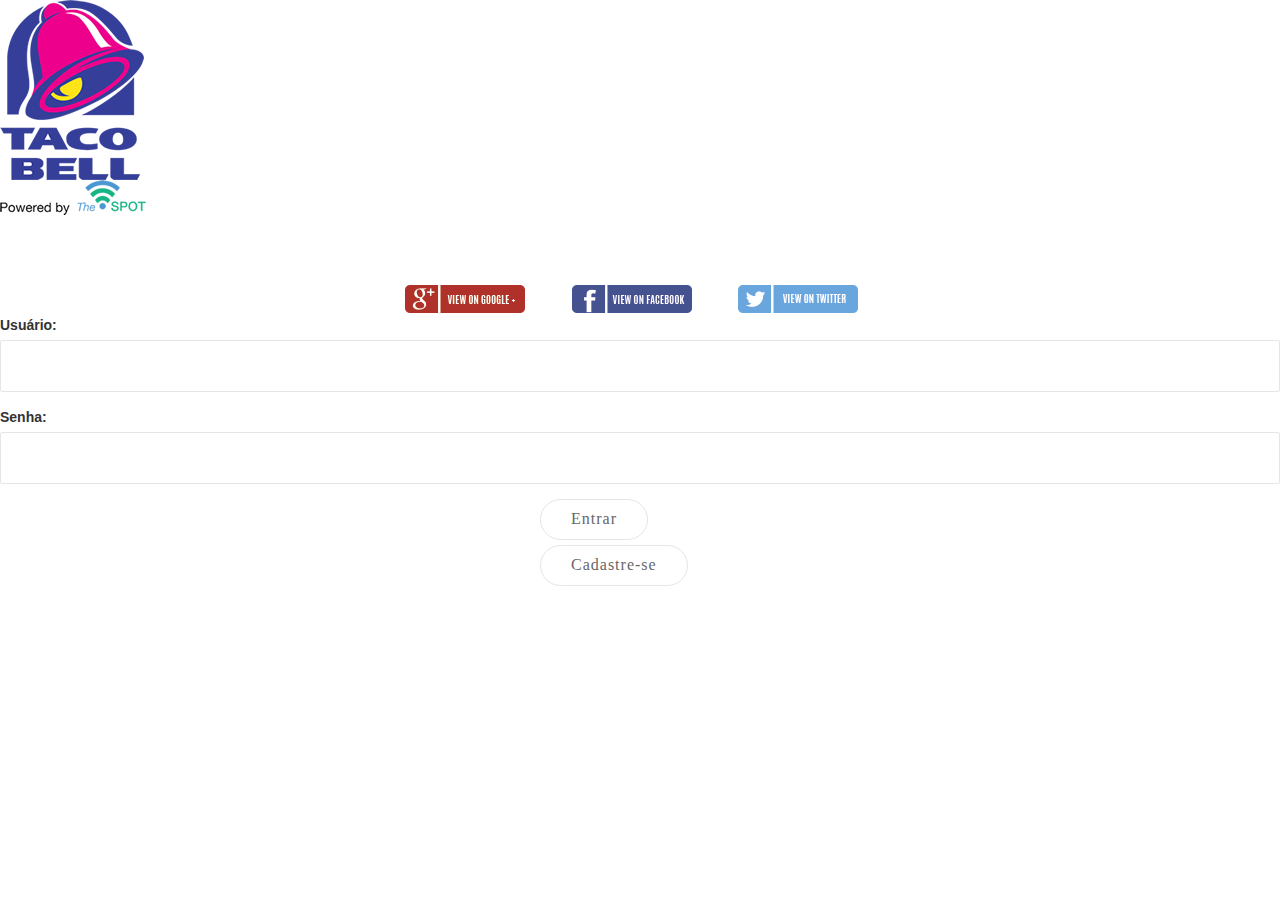
<file: acesso.html>
<!DOCTYPE html>

<html lang="pt-br">

<head>
    <meta charset="utf-8" />
    <title>The Spot</title>
    <meta name=viewport content="width=device-width, initial-scale=1">
    <link type="text/css" rel="stylesheet" href="assets/css/bootstrap.min.css" />
    <link href='https://fonts.googleapis.com/css?family=Open+Sans' rel='stylesheet' type='text/css'>
    <link type="text/css" rel="stylesheet" href="assets/css/style.css" />
</head>

<body>

    <div id="field">
        <div id="logo">
            <img class="img-responsive img-center" style="margin: 0 auto;" src="assets/img/taco-bell.fw.png" />
        </div>
        <img id="trade" src="assets/img/powered.fw.png" />
    </div>

    <div class="container" style="max-width:500px;">
        <div class="row" style="margin-top: 70px;">
            <div class="col-md-4"><img class="img-responsive center-block" src="assets/img/Google.png" /></div>
            <div class="col-md-4"><img class="img-responsive center-block" src="assets/img/facebook.png" /></div>
            <div class="col-md-4"><img class="img-responsive center-block" src="assets/img/twitter.png" /></div>
        </div>
    </div>
    <div class="linha"></div>

    <div id="field-auth">
        <form role="form">
            <div class="form-group .field-auth">
                <label for="usuario">Usuário:</label>
                <input type="text" class="form-control" id="usuario">
            </div>
            <div class="form-group field-auth">
                <label for="senha">Senha:</label>
                <input type="password" class="form-control" id="senha">
            </div>
            <div class="center-block" style="width:200px; margin:0 auto;">
                <button type="submit" class="btn btn-default">Entrar</button>
                <a href="cadastro.html" class="btn btn-default">Cadastre-se</a>
            </div>
        </form>
    </div>
    <script src="assets/js/jquery-1.12.1.min.js"></script>
    <script src="assets/js/bootstrap.min.js"></script>
</body>
</html>
</file>
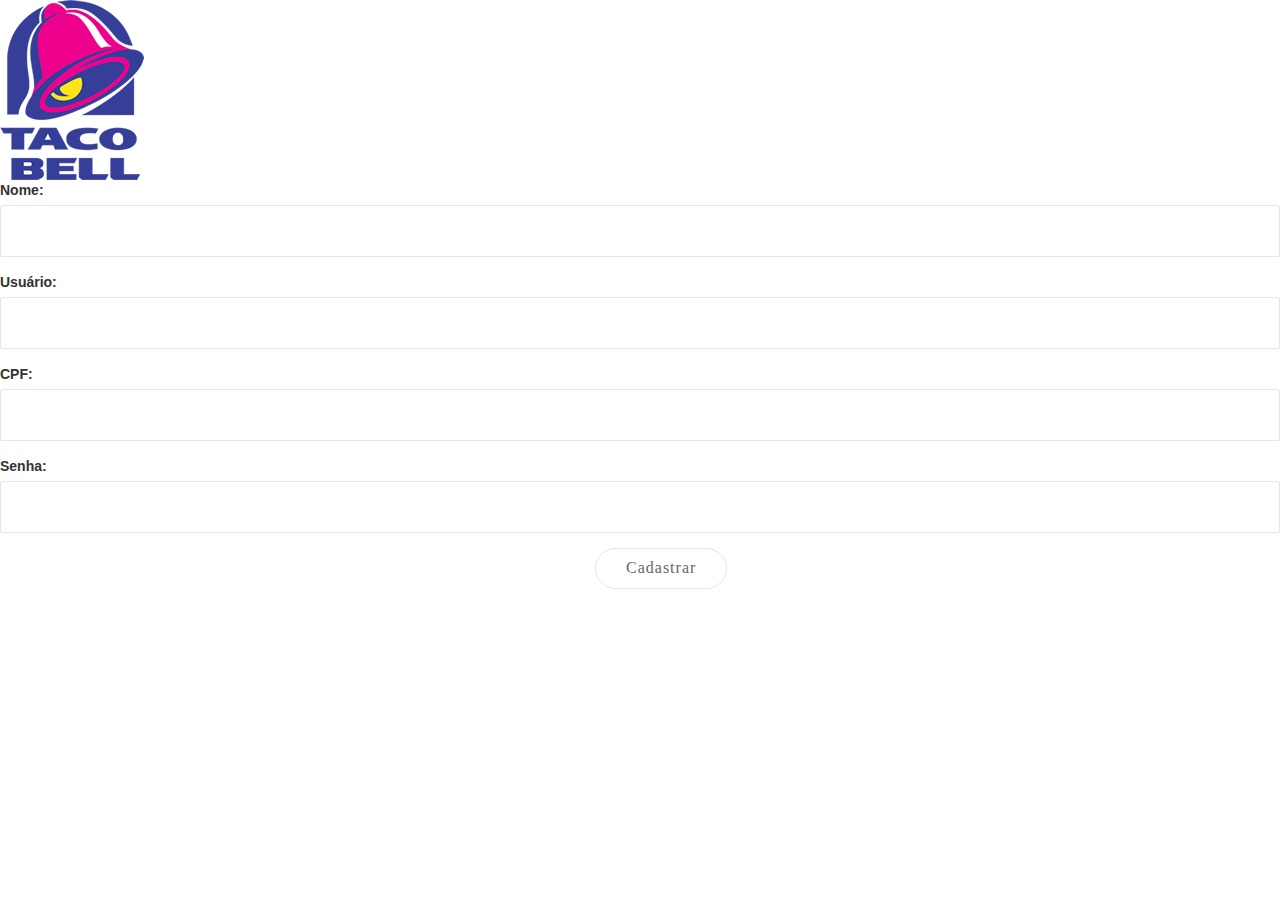
<file: cadastro.html>
<!DOCTYPE html>

<html lang="pt-br">
<head>
    <meta charset="utf-8" />
    <title>The Spot | Cadastro</title>
    <meta name=viewport content="width=device-width, initial-scale=1">
    <link type="text/css" rel="stylesheet" href="assets/css/bootstrap.min.css" />
    <link href='https://fonts.googleapis.com/css?family=Open+Sans' rel='stylesheet' type='text/css'>
    <link type="text/css" rel="stylesheet" href="assets/css/style.css" />
</head>
<body>
    <div id="field">
        <img alt="Taco Bell" class="img-responsive img-center" style="margin: 0 auto;" src="assets/img/taco-bell.fw.png" />
        <!--<img alt="The Spot" id="trade" src="assets/img/powered.fw.png" />-->
    </div>

    <div id="field-auth">
        <form role="form">
            <div class="form-group .field-auth">
                <label for="usuario">Nome:</label>
                <input type="text" class="form-control" id="usuario">
            </div>
            <div class="form-group field-auth">
                <label for="senha">Usuário:</label>
                <input type="password" class="form-control" id="senha">
            </div>
            <div class="form-group field-auth">
                <label for="senha">CPF:</label>
                <input type="password" class="form-control" id="senha">
            </div>
            <div class="form-group field-auth">
                <label for="senha">Senha:</label>
                <input type="password" class="form-control" id="senha">
            </div>
            <div class="center-block" style="width:90px; margin:0 auto;">
                <a href="cadastro.html" class="btn btn-default">Cadastrar</a>
            </div>
        </form>
    </div>
    <script src="assets/js/jquery-1.12.1.min.js"></script>
    <script src="assets/js/bootstrap.min.js"></script>
</body>
</html>
</file>
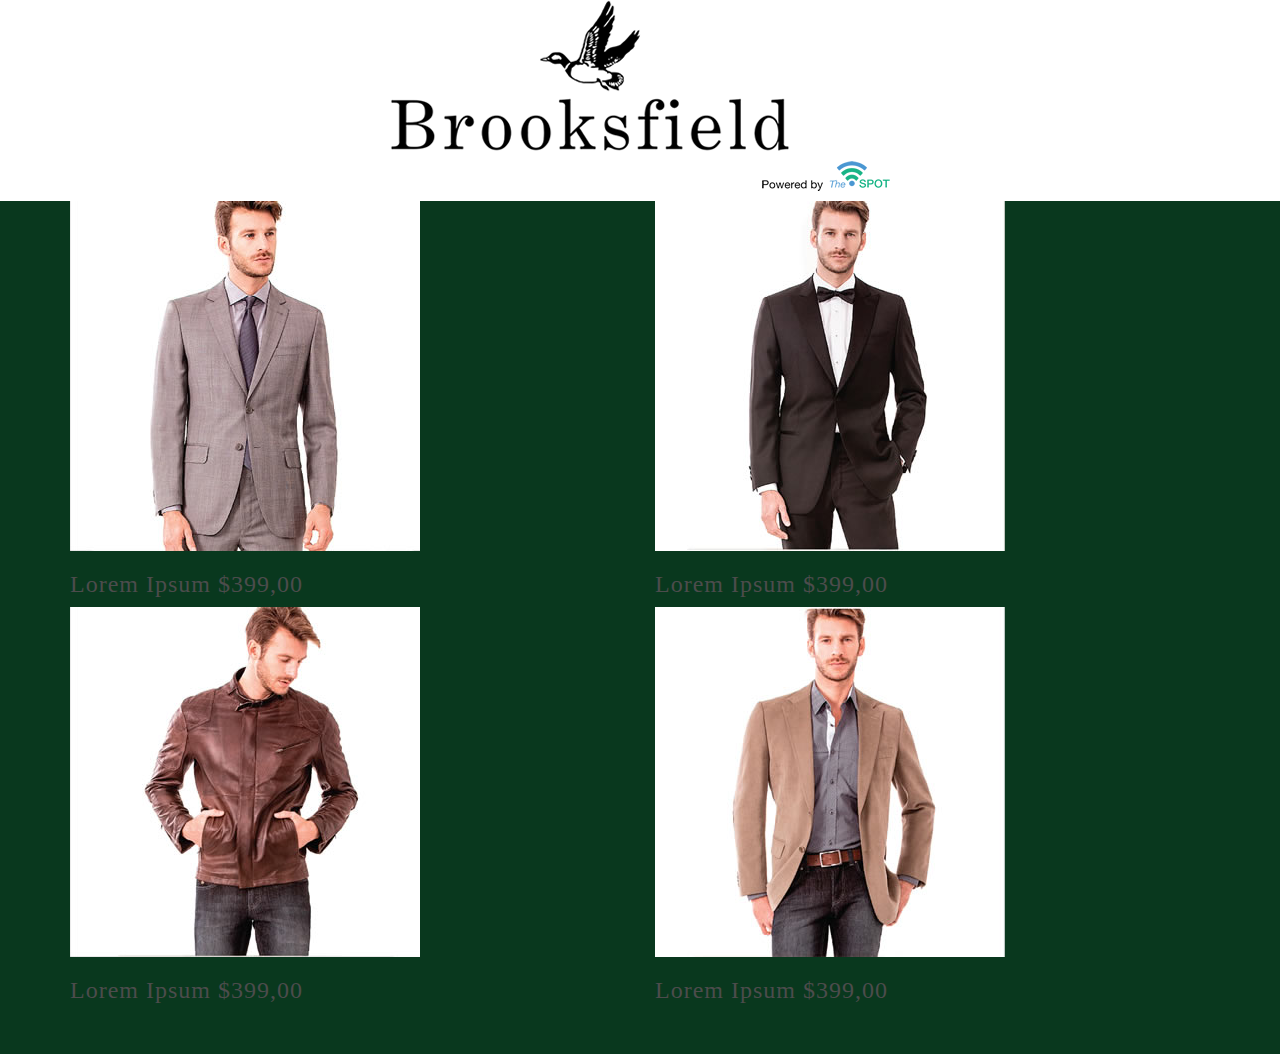
<file: inicial.html>
<!DOCTYPE html>

<html lang="pt-br">
    <head>
        <meta charset="utf-8" />
        <title>The Spot | Início</title>
        <meta name=viewport content="width=device-width, initial-scale=1">
        <link type="text/css" rel="stylesheet" href="assets/css/bootstrap.min.css" />
        <link href='https://fonts.googleapis.com/css?family=Open+Sans' rel='stylesheet' type='text/css'>
        <link type="text/css" rel="stylesheet" href="assets/css/style.css" />
    </head>
    <body>
        <header>
            <div style="max-width:500px; margin:0 auto;">
                <img alt="Brooksfield" class="img-responsive" style="margin: 0 auto;" src="assets/img/brooksfield.fw.png"/>
                <img alt="Powered" style="float:right; margin-top:10px;" src="assets/img/powered2.fw.png"/>
            </div>
        </header>

        <section style="background-color: #09381E; margin-top:50px; padding-bottom:40px;">
            <div class="container">
            <div class="row">
                <div class="col-sm-6 space"><img class="img-responsive" style="margin: 0 auto;" src="assets/img/brooks1.jpg"/><h3>Lorem Ipsum $399,00</h3></div>
                <div class="col-sm-6 space"><img class="img-responsive" style="margin: 0 auto;" src="assets/img/brooks2.jpg"/><h3>Lorem Ipsum $399,00</h3></div>
                <div class="col-sm-6 space"><img class="img-responsive" style="margin: 0 auto;" src="assets/img/brooks3.jpg"/><h3>Lorem Ipsum $399,00</h3></div>
                <div class="col-sm-6 space"><img class="img-responsive" style="margin: 0 auto;" src="assets/img/brooks4.jpg"/><h3>Lorem Ipsum $399,00</h3></div>
            </div>
        </div>
        </section>
    </body>
</html>
</file>
<file: assets/css/style.css>
/*
 * Sept - Free Bootstrap 3 Theme/Landing page
 * Author: CantoThemes
 * Author URL: https://www.cantothemes.com/
 * License: Attribution-NonCommercial CC BY-NC 
 * License URL: https://creativecommons.org/licenses/by-nc/4.0/
 * 
 * -------------------------------------------------------------------
 * This theme under "Attribution-NonCommercial CC BY-NC". You can't remove footer credit link.
 */
/*body {
    position: relative;
  font-family: "Open Sans";
  color: #808080;
  font-weight: 400;
  font-size: 14px;
  line-height: 26px;
  word-spacing: 2px;
  -webkit-font-smoothing: antialiased;
}*/
p {
  margin-bottom: 26px;
}
a {
  color: #4ecdc4;
  text-decoration: none !important;
  -webkit-transition: color 0.3s;
          transition: color 0.3s;
}
a:hover {
  color: #4c4c4c;
}
h1,
h2,
h3,
h4,
h5,
h6 {
  font-family: "Oswald";
  color: #4c4c4c;
  letter-spacing: 1px;
  font-weight: 400;
}
.form-control {
  border-radius: 2px !important;
  padding: 15px 20px !important;
  height: auto;
  border-color: #e5e5e5 !important;
  box-shadow: none !important;
}
.form-control:focus {
  border-color: #4ecdc4 !important;
}
.mb250 {
  margin-bottom: 250px !important;
}
.mb245 {
  margin-bottom: 245px !important;
}
.mb240 {
  margin-bottom: 240px !important;
}
.mb235 {
  margin-bottom: 235px !important;
}
.mb230 {
  margin-bottom: 230px !important;
}
.mb225 {
  margin-bottom: 225px !important;
}
.mb220 {
  margin-bottom: 220px !important;
}
.mb215 {
  margin-bottom: 215px !important;
}
.mb210 {
  margin-bottom: 210px !important;
}
.mb205 {
  margin-bottom: 205px !important;
}
.mb200 {
  margin-bottom: 200px !important;
}
.mb195 {
  margin-bottom: 195px !important;
}
.mb190 {
  margin-bottom: 190px !important;
}
.mb185 {
  margin-bottom: 185px !important;
}
.mb180 {
  margin-bottom: 180px !important;
}
.mb175 {
  margin-bottom: 175px !important;
}
.mb170 {
  margin-bottom: 170px !important;
}
.mb165 {
  margin-bottom: 165px !important;
}
.mb160 {
  margin-bottom: 160px !important;
}
.mb155 {
  margin-bottom: 155px !important;
}
.mb150 {
  margin-bottom: 150px !important;
}
.mb145 {
  margin-bottom: 145px !important;
}
.mb140 {
  margin-bottom: 140px !important;
}
.mb135 {
  margin-bottom: 135px !important;
}
.mb130 {
  margin-bottom: 130px !important;
}
.mb125 {
  margin-bottom: 125px !important;
}
.mb120 {
  margin-bottom: 120px !important;
}
.mb115 {
  margin-bottom: 115px !important;
}
.mb110 {
  margin-bottom: 110px !important;
}
.mb105 {
  margin-bottom: 105px !important;
}
.mb100 {
  margin-bottom: 100px !important;
}
.mb95 {
  margin-bottom: 95px !important;
}
.mb90 {
  margin-bottom: 90px !important;
}
.mb85 {
  margin-bottom: 85px !important;
}
.mb80 {
  margin-bottom: 80px !important;
}
.mb75 {
  margin-bottom: 75px !important;
}
.mb70 {
  margin-bottom: 70px !important;
}
.mb65 {
  margin-bottom: 65px !important;
}
.mb60 {
  margin-bottom: 60px !important;
}
.mb55 {
  margin-bottom: 55px !important;
}
.mb50 {
  margin-bottom: 50px !important;
}
.mb45 {
  margin-bottom: 45px !important;
}
.mb40 {
  margin-bottom: 40px !important;
}
.mb35 {
  margin-bottom: 35px !important;
}
.mb30 {
  margin-bottom: 30px !important;
}
.mb25 {
  margin-bottom: 25px !important;
}
.mb20 {
  margin-bottom: 20px !important;
}
.mb15 {
  margin-bottom: 15px !important;
}
.mb10 {
  margin-bottom: 10px !important;
}
.mb5 {
  margin-bottom: 5px !important;
}
.no-padding {
  padding: 0 !important;
}
.float-nan {
  float: none;
}
.img-responsive {
  display: inline-block;
  *display: inline;
  *zoom: 1;
}
.btn {
  font-family: "Oswald";
  font-size: 16px;
  letter-spacing: 1px;
  border-radius: 40px;
  padding: 8px 30px;
  margin-bottom: 5px;
  -webkit-transition: color 0.3s, background-color 0.3s, border-color 0.3s;
          transition: color 0.3s, background-color 0.3s, border-color 0.3s;
}
.btn.btn-lg {
  padding: 10px 35px;
  letter-spacing: 2px;
  font-size: 21px;
}
.btn.btn-sm {
  padding: 7px 20px;
  font-size: 14px;
}
.btn.btn-xs {
  padding: 5px 15px;
  font-size: 12px;
}
.btn-default {
  color: #676767;
  border-color: #e5e5e5;
}
.btn-default:hover {
  color: #fff;
  background-color: #4ecdc4;
  border-color: #4ecdc4;
}
.btn-default-o {
  color: #f2f2f2;
  border-color: #f2f2f2;
  background-color: transparent;
}
.btn-default-o:hover {
  color: #4ecdc4;
  background-color: #fff;
  border-color: #fff;
}
.btn-main-o {
  color: #4ecdc4;
  border-color: #4ecdc4;
  background-color: transparent;
}
.btn-main-o:hover {
  color: #fff;
  background-color: #4ecdc4;
  border-color: #4ecdc4;
}
.btn-dark-o {
  color: #4c4c4c;
  border-color: #4c4c4c;
  background-color: transparent;
}
.btn-dark-o:hover {
  color: #fff;
  background-color: #4c4c4c;
  border-color: #4c4c4c;
}
.btn-dark {
  color: #fff;
  background-color: #4c4c4c;
  border-color: #4c4c4c;
}
.btn-dark:hover,
.btn-dark:focus,
.btn-dark:active {
  background-color: #333333;
  border-color: #333333;
  color: #fff;
}
.btn-main {
  color: #fff;
  background-color: #4ecdc4;
  border-color: #4ecdc4;
}
.btn-main:hover,
.btn-main:focus,
.btn-main:active {
  background-color: #33b5ac;
  border-color: #33b5ac;
  color: #fff;
}
.btn-link {
  font-weight: 400;
  color: #4ecdc4;
}
.btn-link:hover,
.btn-link:focus,
.btn-link:active {
  color: #4c4c4c;
  text-decoration: none;
}
.section-title {
  margin-bottom: 70px;
}
.section-title h3 {
  font-family: "Oswald";
  text-transform: uppercase;
  color: #4c4c4c;
  font-weight: 400;
  letter-spacing: 2px;
  font-size: 28px;
  line-height: 48px;
  display: inline-block;
  *display: inline;
  *zoom: 1;
  clear: both;
  position: relative;
  padding: 0 10px;
}
.section-title p {
  font-family: "Oswald";
  text-transform: uppercase;
  color: #4ecdc4;
  font-size: 38px;
  line-height: 58px;
  font-weight: 700;
  letter-spacing: 3px;
}
.section-title.st-center {
  text-align: center;
}
.section-title.st-center:before {
  margin: auto;
}
.section-title:before {
  content: "";
  display: block;
  width: 150px;
  height: 51px;
  background-image: url(../images/title-top.png);
  background-repeat: no-repeat;
}
.bottom-line {
  margin-bottom: 20px;
}
.bottom-line:after {
  content: "";
  display: block;
  width: 50px;
  height: 2px;
  background-color: #4ecdc4;
  margin-top: 5px;
}
.tooltip.top .tooltip-arrow {
  bottom: 1px;
}
.tac {
  text-align: center;
}
.nicescroll-rails {
  background: rgba(0, 0, 0, 0.1);
  width: 5px;
  z-index: 9999 !important;
}
.nicescroll-rails:hover {
  opacity: 1 !important;
}
.nicescroll-rails > div {
  background: #4ecdc4 !important;
}
/* ---------------------------------------------- /*
 * Mouse animate icon
/* ---------------------------------------------- */
.mouse-icon {
  position: absolute;
  left: 50%;
  bottom: 40px;
  border: 2px solid #fff;
  border-radius: 16px;
  height: 40px;
  width: 24px;
  margin-left: -15px;
  display: block;
  z-index: 10;
  opacity: 0.7;
}
.mouse-icon .wheel {
  -webkit-animation-name: drop;
  -webkit-animation-duration: 1s;
  -webkit-animation-timing-function: linear;
  -webkit-animation-delay: 0s;
  -webkit-animation-iteration-count: infinite;
  -webkit-animation-play-state: running;
  -webkit-animation-name: drop;
          animation-name: drop;
  -webkit-animation-duration: 1s;
          animation-duration: 1s;
  -webkit-animation-timing-function: linear;
          animation-timing-function: linear;
  -webkit-animation-delay: 0s;
          animation-delay: 0s;
  -webkit-animation-iteration-count: infinite;
          animation-iteration-count: infinite;
  -webkit-animation-play-state: running;
          animation-play-state: running;
}
.mouse-icon .wheel {
  position: relative;
  border-radius: 10px;
  background: #fff;
  width: 2px;
  height: 6px;
  top: 4px;
  margin-left: auto;
  margin-right: auto;
}
@-webkit-keyframes drop {
  0% {
    top: 5px;
    opacity: 0;
  }
  30% {
    top: 10px;
    opacity: 1;
  }
  100% {
    top: 25px;
    opacity: 0;
  }
}
@keyframes drop {
  0% {
    top: 5px;
    opacity: 0;
  }
  30% {
    top: 10px;
    opacity: 1;
  }
  100% {
    top: 25px;
    opacity: 0;
  }
}
.home {
  background-image: url(../img/home-bg.jpg);
  background-position: top center;
  background-attachment: fixed;
  background-repeat: no-repeat;
  background-size: cover;
  background-color: #000;
  padding: 100px 0;
  position: relative
  /* Temp CSS */
  /* Temp CSS End */
}
.home .st-brand {
  text-align: center;
  margin-bottom: 50px;
}
.home .st-home-unit {
  position: relative;
}
.home .hero-txt {
  color: #fff;
  text-align: center;
}
.home .hero-txt .hero-title {
  font-family: "Oswald";
  color: #fff;
  text-transform: uppercase;
  font-size: 70px;
  line-height: 85px;
  font-weight: 400;
  letter-spacing: 8px;
  word-spacing: 4px;
  margin-bottom: 15px;
  margin-top: 5px;
  padding: 20px 10px;
}
.home .hero-txt .hero-work {
  font-family: "Oswald";
  font-weight: 300;
  letter-spacing: 2px;
  margin-bottom: 0;
}
.home .hero-txt .hero-work:after {
  content: "";
  display: block;
  width: 200px;
  height: 4px;
  margin: 20px auto 0;
  background-color: transparent;
  border-width: 1px 0;
  border-style: solid;
  border-color: rgba(255, 255, 255, 0.3);
}
.home .hero-txt a.btn {
  text-transform: uppercase;
}
.home .hero-txt a.btn.left-btn {
  margin-right: 20px !important;
}
.home .hero-txt .hero-sub-title {
  font-family: "Oswald";
  font-size: 30px;
  letter-spacing: 5px;
  font-weight: 300;
  margin-bottom: 70px;
}
.home .hero-txt .hero-img {
  margin-top: 80px;
}
.st-highlight {
  color: #4ecdc4;
}
.navbar-default {
  background-color: transparent;
  border-width: 0;
  margin-bottom: 0 !important;
  height: 102px;
  -webkit-transition: background-color 0.3s, height 0.3s;
          transition: background-color 0.3s, height 0.3s;
}
.st-navbar-mini .navbar-default {
    background-color: rgba(40, 40, 40, 0.95);
    height: 60px;
}
.st-navbar-mini .navbar-default .navbar-brand {
    padding: 15px 15px;
}
.st-navbar-mini .navbar-default .navbar-brand img {
  height: 30px;
}
.st-navbar-mini .navbar-default .navbar-nav > li.active > a,
.st-navbar-mini .navbar-default .navbar-nav > li.active a:hover,
.st-navbar-mini .navbar-default .navbar-nav > li.active a:focus,
.st-navbar-mini .navbar-default .navbar-nav > li.active a:active {
  background-color: rgba(0, 0, 0, 0.5);
}
.navbar-brand {
  height: auto;
  padding: 27px 15px;
  -webkit-transition: padding 0.3s;
          transition: padding 0.3s;
}
.navbar-brand img {
  height: 48px;
  -webkit-transition: height 0.3s;
          transition: height 0.3s;
}
.navbar-nav > li > a {
  font-family: "Oswald";
  font-size: 15px;
  font-weight: 300;
  letter-spacing: 1px;
  padding-left: 20px;
  padding-right: 20px;
  color: #fff;
  -webkit-transition: color 0.3s, background-color 0.3s, padding 0.3s;
          transition: color 0.3s, background-color 0.3s, padding 0.3s;
}
.navbar-nav > li > a:hover,
.navbar-nav > li > a:focus,
.navbar-nav > li > a:active {
  color: #4ecdc4;
  outline-width: 0;
}
.navbar-nav > li.active > a,
.navbar-nav > li.active a:hover,
.navbar-nav > li.active a:focus,
.navbar-nav > li.active a:active {
  color: #4ecdc4;
}
.navbar-default .navbar-nav > li > a {
  color: #fff;
}
.navbar-default .navbar-nav > li.active > a,
.navbar-default .navbar-nav > li.active a:hover,
.navbar-default .navbar-nav > li.active a:focus,
.navbar-default .navbar-nav > li.active a:active {
  color: #FFF;
  font-weight: bold;
  background-color: rgba(0, 0, 0, 0);
}
.navbar-default .navbar-nav > li > a:hover,
.navbar-default .navbar-nav > li > a:focus {
  color: #4ecdc4;
}
.page-header {
  background-image: url(../images/hero-img14.png);
  background-position: top center;
  background-attachment: fixed;
  background-repeat: no-repeat;
  background-size: cover;
  background-color: #000;
  padding: 150px 0 100px;
  margin: 0;
  border-width: 0;
}
.page-header .page-title {
  color: #fff;
  text-transform: uppercase;
  font-size: 35px;
  line-height: 55px;
  letter-spacing: 5px;
  word-spacing: 4px;
}
.page-breadcrumb {
  background-color: #f7f7f7;
  background-color: #4ecdc4;
  color: #fff;
  box-shadow: inset 0 0 5px rgba(0, 0, 0, 0.01);
  border-botom: 1px solid #f2f2f2;
  padding: 20px 0;
}
.page-breadcrumb .breadcrumb {
  background-color: transparent;
  border-width: 0;
  border-radius: 0;
  margin-bottom: 0;
  color: #fff;
}
.page-breadcrumb .breadcrumb .active,
.page-breadcrumb .breadcrumb > li + li:before {
  color: #fff;
}
.page-breadcrumb .breadcrumb a {
  color: #fff;
}
.page-content {
  padding: 120px 0;
}
.about {
  padding: 100px 0 0;
}
.st-member {
  position: relative;
  overflow: hidden;
}
.st-member .st-member-info {
  width: 100%;
  height: 100%;
  padding: 70px 35px;
  position: absolute;
  top: 0;
  left: 0;
  text-align: center;
  background-color: rgba(254, 254, 254, 0.95);
  opacity: 0;
  -webkit-transform: scale(1);
      -ms-transform: scale(1);
          transform: scale(1);
  -webkit-transition: opacity 0.5s, -webkit-transform 0.5s;
          transition: opacity 0.5s, transform 0.5s;
}
.st-member .st-member-info .progress-bar {
  -webkit-transform-origin: left;
      -ms-transform-origin: left;
          transform-origin: left;
  -webkit-transform: scaleX(0);
      -ms-transform: scaleX(0);
          transform: scaleX(0);
  -webkit-transition: -webkit-transform 0.5s ease 0.2s;
          transition: transform 0.5s ease 0.2s;
}
.st-member .st-member-info .st-member-name {
  font-family: "Oswald";
  display: block;
  color: #4c4c4c;
  font-size: 30px;
  line-height: 50px;
  font-weight: 400;
  letter-spacing: 3px;
  margin-bottom: 20px;
}
.st-member .st-member-info .st-member-name:after {
  content: '';
  display: block;
  height: 2px;
  width: 35px;
  background-color: #4ecdc4;
  margin: 0 auto;
}
.st-member .st-member-info .st-member-pos {
  display: block;
  font-family: "Oswald";
  font-size: 20px;
  line-height: 18px;
  font-weight: 300;
  letter-spacing: 3px;
  font-style: italic;
  margin-bottom: 40px;
}
.st-member .st-member-info .st-member-social {
  position: absolute;
  width: 100%;
  left: 0;
  bottom: 70px;
}
.st-member .st-member-info .st-member-social ul {
  margin: 0;
  padding: 0;
}
.st-member .st-member-info .st-member-social ul li {
  display: inline-block;
  *display: inline;
  *zoom: 1;
  margin: 0;
  padding: 0;
}
.st-member .st-member-info .st-member-social ul li a {
  display: block;
  width: 70px;
  line-height: 40px;
  text-align: center;
  font-size: 20px;
  color: #fff;
  border-radius: 30px;
  background-color: rgba(0, 0, 0, 0.7);
  opacity: 0;
  -webkit-transform: translateY(100px);
      -ms-transform: translateY(100px);
          transform: translateY(100px);
  -webkit-transition: background-color 0.3s, opacity 0.3s ease, -webkit-transform 0.5s ease;
          transition: background-color 0.3s, opacity 0.3s ease, transform 0.5s ease;
}
.st-member .st-member-info .st-member-social ul li a.facebook:hover {
  background-color: #3c5b9b;
}
.st-member .st-member-info .st-member-social ul li a.twitter:hover {
  background-color: #2daae1;
}
.st-member .st-member-info .st-member-social ul li a.dribbble:hover {
  background-color: #ea4c88;
}
.st-member:hover {
  cursor: pointer;
}
.st-member:hover .st-member-info {
  opacity: 1;
  -webkit-transform: scale(1);
      -ms-transform: scale(1);
          transform: scale(1);
}
.st-member:hover .st-member-info .st-member-social ul li a {
  opacity: 1;
  -webkit-transform: translateY(0);
      -ms-transform: translateY(0);
          transform: translateY(0);
}
.st-member:hover .st-member-info .st-member-social ul li a.facebook {
  -webkit-transition: background-color 0.3s, opacity 0.3s ease 0.2s, -webkit-transform 0.5s ease 0.2s;
          transition: background-color 0.3s, opacity 0.3s ease 0.2s, transform 0.5s ease 0.2s;
}
.st-member:hover .st-member-info .st-member-social ul li a.facebook:hover {
  background-color: #3c5b9b;
}
.st-member:hover .st-member-info .st-member-social ul li a.twitter {
  -webkit-transition: background-color 0.3s, opacity 0.3s ease 0.3s, -webkit-transform 0.5s ease 0.3s;
          transition: background-color 0.3s, opacity 0.3s ease 0.3s, transform 0.5s ease 0.3s;
}
.st-member:hover .st-member-info .st-member-social ul li a.twitter:hover {
  background-color: #2daae1;
}
.st-member:hover .st-member-info .st-member-social ul li a.dribbble {
  -webkit-transition: background-color 0.3s, opacity 0.3s ease 0.4s, -webkit-transform 0.5s ease 0.4s;
          transition: background-color 0.3s, opacity 0.3s ease 0.4s, transform 0.5s ease 0.4s;
}
.st-member:hover .st-member-info .st-member-social ul li a.dribbble:hover {
  background-color: #ea4c88;
}
.st-member:hover .st-member-info .skills .skill:nth-child(2) .progress-bar {
  -webkit-transition-delay: 0.3s;
          transition-delay: 0.3s;
}
.st-member:hover .st-member-info .skills .skill:nth-child(3) .progress-bar {
  -webkit-transition-delay: 0.4s;
          transition-delay: 0.4s;
}
.st-member:hover .st-member-info .skills .skill:nth-child(4) .progress-bar {
  -webkit-transition-delay: 0.5s;
          transition-delay: 0.5s;
}
.st-member:hover .st-member-info .skills .skill:nth-child(5) .progress-bar {
  -webkit-transition-delay: 0.6s;
          transition-delay: 0.6s;
}
.st-member:hover .progress-bar {
  -webkit-transform: scaleX(1);
      -ms-transform: scaleX(1);
          transform: scaleX(1);
}
.skill {
  text-align: left;
}
.skill strong {
  font-weight: 400;
}
.skill span {
  float: right;
}
.progress {
  height: 11px;
  padding: 0 3px;
  background-color: transparent;
  border: 1px solid #ededed;
  border-radius: 6px;
  box-shadow: none;
}
.progress-bar {
  height: 3px;
  margin-top: 3px;
  border-radius: 2px;
  position: relative;
  box-shadow: none;
  -webkit-transform-origin: left;
      -ms-transform-origin: left;
          transform-origin: left;
  -webkit-animation-name: process;
          animation-name: process;
  -webkit-animation-duration: 1s;
          animation-duration: 1s;
  -webkit-animation-timing-function: linear;
          animation-timing-function: linear;
  -webkit-animation-delay: 0.2s;
          animation-delay: 0.2s;
}
.progress-bar-sept {
  background-color: #4ecdc4;
}
@-webkit-keyframes process {
  0% {
    -webkit-transform: scaleX(0);
            transform: scaleX(0);
  }
  100% {
    -webkit-transform: scaleX(1);
            transform: scaleX(1);
  }
}
@keyframes process {
  0% {
    -webkit-transform: scaleX(0);
            transform: scaleX(0);
  }
  100% {
    -webkit-transform: scaleX(1);
            transform: scaleX(1);
  }
}
.funfacts {
  background-image: url(../images/funfact4.png);
  background-color: #000;
  background-position: center center;
  background-attachment: fixed;
  background-size: cover;
  padding: 100px 0;
}
.funfacts .funfact {
  font-family: "Oswald";
  text-align: center;
  color: #fff;
}
.funfacts .funfact .st-funfact-icon {
  font-size: 42px;
  line-height: 90px;
}
.funfacts .funfact .st-funfact-counter {
  font-size: 48px;
  line-height: 68px;
  letter-spacing: 3px;
}
.funfacts .funfact .funfact-title {
  font-size: 20px;
  line-height: 40px;
  letter-spacing: 1px;
  font-weight: 300;
}
.funfacts .funfact:after {
  content: '';
  display: block;
  width: 35px;
  height: 2px;
  background-color: #4ecdc4;
  margin: 0 auto;
}
.service {
  padding: 100px 0;
}
.st-feature {
  text-align: center;
}
.st-feature .st-feature-icon {
  width: 102px;
  line-height: 100px;
  font-size: 42px;
  color: #fff;
  margin: 0 auto 20px;
  background-color: #4ecdc4;
  border-radius: 50%;
  position: relative;
  -webkit-transform: rotate(0) scale(1);
      -ms-transform: rotate(0) scale(1);
          transform: rotate(0) scale(1);
  -webkit-transition: color 0.3s, border-color 0.3s, background-color 0.3s, -webkit-transform 0.3s;
          transition: color 0.3s, border-color 0.3s, background-color 0.3s, transform 0.3s;
}
.st-feature .st-feature-title {
  display: block;
  font-family: "Oswald";
  font-size: 25px;
  line-height: 45px;
  letter-spacing: 1px;
  font-weight: 400;
  color: #4c4c4c;
  margin-bottom: 10px;
}
.st-feature:hover .st-feature-icon {
  color: #4ecdc4;
  border-color: #4ecdc4;
  background-color: transparent;
  -webkit-transform: rotate(360deg) scale(1.8);
      -ms-transform: rotate(360deg) scale(1.8);
          transform: rotate(360deg) scale(1.8);
}
.features-desc {
  padding: 100px 0;
  background-color: #fcfcfc;
}
ul.styled-list li {
  list-style: none;
  padding-left: 0;
}
ul.styled-list li:before {
  content: '\f00c';
  font-family: 'FontAwesome';
  display: inline-block;
  margin-left: -1.5em;
  width: 1.5em;
  color: #4ecdc4;
}
ul.styled-list.list-caret li:before {
  content: '\f0da';
}
ul.styled-list.list-hand li:before {
  content: '\f0a4';
}
ul.styled-list.list-chevron li:before {
  content: '\f054';
}
ul.styled-list.list-times li:before {
  content: '\f00d';
}
ul.styled-list.list-star li:before {
  content: '\f006';
}
.call-2-acction {
  padding: 100px 0;
  background-image: url(../images/c2a.png);
  background-attachment: fixed;
  background-color: #000;
}
.c2a {
  max-width: 700px;
  margin: 0 auto;
  text-align: center;
  color: #fff !important;
}
.c2a h2 {
  color: #fff;
  font-size: 35px;
  font-weight: 400;
  text-transform: uppercase;
  letter-spacing: 3px;
}
.c2a h2:after {
  content: '';
  display: block;
  width: 80px;
  height: 1px;
  background-color: #4ecdc4;
  margin: 15px auto 20px;
}
.c2a p {
  margin-bottom: 40px;
}
.portfolio {
  padding: 100px 0 0;
}
.filter {
  text-align: center;
}
.filter .btn {
  font-weight: 400;
}
.filter input[type="radio"] {
  display: none;
}
.grid {
  width: 100%;
  padding: 0;
}
.grid figure {
  position: relative;
  float: left;
  overflow: hidden;
  background: #000;
  text-align: center;
  cursor: pointer;
  width: 33.33333333%;
  box-sizing: border-box;
}
.grid figure img {
  position: relative;
  display: block;
  min-height: 100%;
  max-width: 100%;
  opacity: 1;
  -webkit-transition: opacity 0.3s, -webkit-transform 0.3s cubic-bezier(0.645, 0.045, 0.355, 1);
          transition: opacity 0.3s, transform 0.3s cubic-bezier(0.645, 0.045, 0.355, 1);
}
.grid figure figcaption {
  color: #fff;
  text-transform: uppercase;
  font-size: 1.25em;
  -webkit-backface-visibility: hidden;
          backface-visibility: hidden;
}
.grid figure figcaption > a {
  z-index: 1000;
  position: absolute;
  right: 50%;
  bottom: 50px;
  margin-right: -67px;
  opacity: 0;
  -webkit-transform: translate3d(0, 60px, 0);
          transform: translate3d(0, 60px, 0);
  -webkit-transition: -webkit-transform 0.35s, opacity 0.35s;
          transition: transform 0.35s, opacity 0.35s;
}
.grid figure h2 {
  color: #fff;
  font-weight: 300;
  margin: 0;
  position: absolute;
  right: 30px;
  left: 30px;
  padding: 10px 0;
  top: 30px;
  opacity: 0;
  -webkit-transition: -webkit-transform 0.35s, opacity 0.35s;
          transition: transform 0.35s, opacity 0.35s;
  -webkit-transform: translate3d(0, 20px, 0);
          transform: translate3d(0, 20px, 0);
}
.grid figure h2::after {
  position: absolute;
  top: 100%;
  left: 50%;
  width: 80px;
  margin-left: -40px;
  height: 1px;
  background: #4ecdc4;
  content: '';
  -webkit-transform: translate3d(0, 40px, 0);
          transform: translate3d(0, 40px, 0);
  opacity: 0;
  -webkit-transition: opacity 0.35s, -webkit-transform 0.35s;
          transition: opacity 0.35s, transform 0.35s;
}
.grid figure h2 span {
  font-weight: 800;
}
.grid figure p {
  letter-spacing: 1px;
  font-size: 68.5%;
  margin: 0;
  position: absolute;
  right: 30px;
  left: 30px;
  padding: 10px 0;
  top: 100px;
  line-height: 1.5;
  -webkit-transform: translate3d(0, 50px, 0);
          transform: translate3d(0, 50px, 0);
  opacity: 0;
  -webkit-transition: opacity 0.35s, -webkit-transform 0.35s;
          transition: opacity 0.35s, transform 0.35s;
}
.grid figure:hover h2 {
  opacity: 1;
  -webkit-transform: translate3d(0, 0, 0);
          transform: translate3d(0, 0, 0);
}
.grid figure:hover h2::after {
  opacity: 1;
  -webkit-transform: translate3d(0, 0, 0);
          transform: translate3d(0, 0, 0);
}
.grid figure:hover img {
  opacity: 0.3;
  -webkit-transform: scale(1.2);
      -ms-transform: scale(1.2);
          transform: scale(1.2);
}
.grid figure:hover p {
  opacity: 1;
  -webkit-transform: translate3d(0, 0, 0);
          transform: translate3d(0, 0, 0);
}
.grid figure:hover figcaption > a {
  opacity: 1;
  -webkit-transform: translate3d(0, 0, 0);
          transform: translate3d(0, 0, 0);
}
.clients {
  padding: 100px 0;
}
.clients-carousel {
  margin: 0;
  padding: 0;
  list-style: none;
}
.clients-carousel li {
  padding: 0 20px;
  opacity: 0.8;
  -webkit-transition: opacity 0.3s;
          transition: opacity 0.3s;
}
.clients-carousel li:hover {
  opacity: 1;
}
.testimonials {
  padding: 100px 0;
  background-image: url(../images/testimonials.png);
  background-size: cover;
  background-attachment: fixed;
  background-color: #000;
  color: #fff;
}
.testimonial .testimonial-img {
  float: left;
  margin-right: 30px;
  position: relative;
}
.testimonial .testimonial-img:after {
  content: '';
  display: block;
  width: 40px;
  height: 40px;
  border-radius: 40px;
  background-color: #4ecdc4;
  position: absolute;
  bottom: 5%;
  left: 5%;
}
.testimonial .testimonial-img:before {
  font-family: "Oswald";
  content: '\201C';
  font-size: 40px;
  position: absolute;
  bottom: 1%;
  left: 12%;
  z-index: 99;
}
.testimonial .testimonial-img img {
  border-radius: 50%;
}
.testimonial blockquote {
  border-width: 0;
}
.testimonial blockquote p {
  font-style: italic;
  font-weight: 300;
}
.testimonial blockquote footer,
.testimonial blockquote small,
.testimonial blockquote .small {
  color: #fff;
}
.testimonials-carousel {
  max-width: 800px;
  margin: 0 auto;
}
.testimonials-carousel ul {
  margin: 0;
  padding: 0;
  list-style: none;
}
.testimonials-carousel ul li {
  margin: 0;
  padding: 0;
  display: block;
}
.pricing {
  padding: 100px 0;
}
.pricing-table {
  border: 1px solid #f2f2f2;
  border-radius: 5px;
  background-color: #fff;
}
.pricing-table .pricing-header .pt-price {
  font-family: "Oswald";
  color: #4c4c4c;
  font-size: 40px;
  line-height: 70px;
  font-weight: 400;
  text-align: center;
  padding: 10px 40px;
}
.pricing-table .pricing-header .pt-price small {
  font-size: 13px;
  color: #9a9a9a;
  font-weight: 300;
}
.pricing-table .pricing-header .pt-name {
  font-family: "Oswald";
  padding: 10px 40px;
  text-align: center;
  font-weight: 300;
  font-size: 24px;
  line-height: 40px;
  color: #4c4c4c;
  border-top: 1px solid #f2f2f2;
  border-bottom: 1px solid #f2f2f2;
}
.pricing-table .pricing-body ul {
  margin: 0;
  padding: 0;
  list-style: none;
}
.pricing-table .pricing-body ul li {
  padding: 8px 25px;
  margin: 0;
}
.pricing-table .pricing-body ul li:nth-child(even) {
  background-color: #fafafa;
}
.pricing-table .pricing-body ul li .fa-times {
  color: #ff6666;
}
.pricing-table .pricing-body ul li .fa-check {
  color: #4ecdc4;
}
.pricing-table .pricing-footer {
  text-align: center;
  padding: 15px 40px;
  border-top: 1px solid #f2f2f2;
}
.pricing-table.featured .pricing-header {
  position: relative;
  overflow: hidden;
}
.pricing-table.featured .pricing-header .pt-price {
  color: #4ecdc4;
}
.pricing-table.featured .pricing-header .pt-price small {
  color: #4ecdc4;
}
.pricing-table.featured .pricing-header .pt-name {
  color: #4ecdc4;
}
.pricing-table.featured .pricing-header .featured-text {
  font-family: "Oswald";
  font-size: 13px;
  line-height: 15px;
  letter-spacing: 1px;
  font-weight: 300;
  text-transform: uppercase;
  text-align: center;
  background-color: #4ecdc4;
  color: #fff;
  position: absolute;
  top: 22px;
  left: -28px;
  padding: 5px 0;
  width: 126px;
  -webkit-transform: rotate(-45deg);
      -ms-transform: rotate(-45deg);
          transform: rotate(-45deg);
}
.faq-sec {
  padding: 100px 0 50px;
  background-color: #fcfcfc;
}
.faq {
  margin-bottom: 50px;
}
.faq h3 {
  margin-bottom: 15px;
}
.faq h3 i {
  color: #4ecdc4;
}
.call-us {
  padding: 50px 0;
  background-color: #5298D2;
  text-align: center;
}
.call-us h3 {
    display: inline-block;
    *display: inline;
    *zoom: 1;
    color: #fff;
    text-transform: uppercase;
    font-size: 30px;
    line-height: 45px;
    vertical-align: middle;
    margin: 0 30px 0 0;
    letter-spacing: 2px;
    word-spacing: 5px;
}
.blog {
  padding: 100px 0;
}
.blog-post {
  border-bottom: 1px dotted #f2f2f2;
  margin-bottom: 60px;
}
.blog-post .author img {
  border-radius: 50%;
}
.blog-post .post-meta {
  margin-bottom: 10px;
  font-size: 13px;
}
.blog-post .post-meta a {
  font-weight: bold;
  color: #4c4c4c;
}
.blog-post .post-meta a:hover {
  color: #4ecdc4;
}
.blog-post .post-meta strong {
  color: #4c4c4c;
}
.blog-post .post-title {
  margin-top: 0;
  margin-bottom: 20px;
}
.blog-post .post-thumb {
  margin-bottom: 40px;
}
.blog-post .post-thumb img {
  border-radius: 10px;
}
.widgets {
  padding-left: 50px;
}
.widget {
  margin-bottom: 60px;
}
.widget ul {
  margin: 0;
  padding: 0;
  list-style: none;
}
.widget ul li {
  border-bottom: 1px solid #f2f2f2;
}
.widget ul li a {
  display: block;
  -webkit-transition: text-indent 0.3s, color 0.3s;
          transition: text-indent 0.3s, color 0.3s;
  padding: 5px 0;
}
.widget ul li a:hover {
  text-indent: 20px;
}
.widget ul li a:hover .badge {
  text-indent: 0;
  background-color: #4c4c4c;
}
.widget ul li .recent-post {
  padding: 10px 0;
}
.widget ul li .recent-post .post-thumb {
  display: block;
  float: left;
  margin-right: 15px;
}
.widget ul li .recent-post .post-thumb img {
  border-radius: 10px;
}
.widget ul li .recent-post .post-title {
  font-family: "Open Sans";
  font-weight: 600;
  letter-spacing: 0;
  font-size: 15px;
  margin: 0 0 5px;
}
.widget ul li .recent-post .post-title a {
  display: inline;
}
.widget ul li .recent-post .post-meta {
  font-size: 12px;
}
.widget ul li .recent-post .post-meta a {
  font-weight: bold;
  color: #4c4c4c;
}
.widget ul li .recent-post .post-meta a:hover {
  color: #4ecdc4;
}
.widget ul li .recent-post a {
  display: inline-block;
  *display: inline;
  *zoom: 1;
  padding: 0;
}
.widget ul li .recent-post a:hover {
  text-indent: 0;
}
.widget ul li .badge {
  font-size: 10px;
  font-weight: 300;
  vertical-align: middle;
  margin-top: 5px;
  text-indent: 0;
  background-color: #4ecdc4;
  -webkit-transition: background-color 0.3s;
          transition: background-color 0.3s;
}
.widget .widget-title {
  font-weight: 300;
  font-size: 28px;
  letter-spacing: 2px;
  text-transform: uppercase;
  margin-bottom: 20px;
}
.widget .tagcloud a {
  font-size: 13px;
  border-radius: 40px;
  color: #737373;
  display: inline-block;
  *display: inline;
  *zoom: 1;
  padding: 3px 20px;
  border-color: #e5e5e5;
  border-width: 1px;
  border-style: solid;
  margin-bottom: 6px;
  -webkit-transition: color 0.3s, background-color 0.3s, border-color 0.3s;
          transition: color 0.3s, background-color 0.3s, border-color 0.3s;
}
.widget .tagcloud a:hover {
  border-color: #4ecdc4;
  background-color: #4ecdc4;
  color: #fff;
}
.subscribe {
  padding: 120px 0;
  background-image: url(../images/subscribe2.png);
  background-size: cover;
  background-attachment: fixed;
  background-repeat: no-repeat;
  background-position: top center;
  background-color: #000;
}
.subscribe .subscribe-title {
  text-align: center;
  color: #fff;
  margin-bottom: 50px;
  font-size: 32px;
  text-transform: uppercase;
  font-weight: 300;
}
.subscribe .subscribe-or {
  font-family: "Oswald";
  color: #fff;
  text-align: center;
  font-size: 20px;
  padding: 30px 0;
  margin: 0;
  text-transform: uppercase;
}
.subscribe .subscribe-social {
  padding: 0;
  margin: 0;
  list-style: none;
  text-align: center;
}
.subscribe .subscribe-social li {
  padding: 0;
  margin: 0;
  margin-right: 5px;
  display: inline-block;
  *display: inline;
  *zoom: 1;
}
.subscribe-form {
  max-width: 500px;
  margin: 0 auto;
}
.subscribe-form .form-control {
  border-radius: 30px 2px 2px 30px !important;
  padding: 14px 20px 14px 30px !important;
}
.input-group .form-control {
  border-radius: 30px 2px 2px 30px !important;
  padding: 14px 20px 14px 30px !important;
}
a.social {
  font-family: "Oswald";
  letter-spacing: 1px;
  display: inline-block;
  background-color: #4ecdc4;
  color: #fff;
  padding: 8px 20px 8px 65px;
  border-radius: 50px;
  position: relative;
  overflow: hidden;
  -webkit-transition: background-color 0.3s, text-indent 0.3s, padding 0.3s;
          transition: background-color 0.3s, text-indent 0.3s, padding 0.3s;
}
a.social i {
  display: block;
  background-color: #31ada4;
  width: 50px;
  height: 42px;
  line-height: 42px;
  font-size: 17px;
  border-radius: 50px 0 0 50px;
  position: absolute;
  left: 0;
  top: 0;
  text-indent: 10px;
  -webkit-transition: text-indent 0.3s;
          transition: text-indent 0.3s;
}
a.social:hover {
  background-color: #31ada4;
  text-indent: -10px;
  padding: 8px 30px 8px 65px;
}
a.social:hover i {
  text-indent: 29px;
}
a.social.twitter {
  background-color: #2daae1;
}
a.social.twitter i {
  background-color: #1a87b7;
}
a.social.twitter:hover {
  background-color: #1a87b7;
}
a.social.facebook {
  background-color: #3c5b9b;
}
a.social.facebook i {
  background-color: #2b416f;
}
a.social.facebook:hover {
  background-color: #2b416f;
}
a.social.rss {
  background-color: #fca73a;
}
a.social.rss i {
  background-color: #f58b04;
}
a.social.rss:hover {
  background-color: #f58b04;
}
@media screen and (-webkit-min-device-pixel-ratio: 0) {
  a.social:hover {
    padding: 8px 20px 8px 65px;
  }
}
.contact {
  padding: 120px 0;
}
.contact form input,
.contact form textarea {
  margin-bottom: 30px;
}
input[type="text"].formFieldError,
input[type="email"].formFieldError,
textarea.formFieldError {
  border-color: #e34444 !important;
}
footer.site-footer {
  background-color: #fcfcfc;
  padding: 10px 0;
  color: #9f9f9f;
  font-size: 13px;
  text-align: center;
}
footer.site-footer a {
  color: #808080;
}
footer.site-footer a:hover {
  color: #4ecdc4;
}
@media (min-width: 768px) {
  .navbar-nav > li > a {
    padding-top: 41px;
    padding-bottom: 41px;
  }
  .st-navbar-mini .navbar-default .navbar-nav > li > a {
    padding-top: 20px;
    padding-bottom: 20px;
  }
}
@media (min-width: 1440px) {
  .grid {
    width: 100%;
    padding: 0;
  }
  .grid figure {
    position: relative;
    float: left;
    overflow: hidden;
    background: #000;
    text-align: center;
    cursor: pointer;
    width: 25%;
  }
}

.navbar-default {
    background-color: rgba(82, 152, 210, 0.75);
    height: auto;
}

#home{
    height: 100% !important;
}

section{
    position: relative;
    height: 100%;
}
</file>
